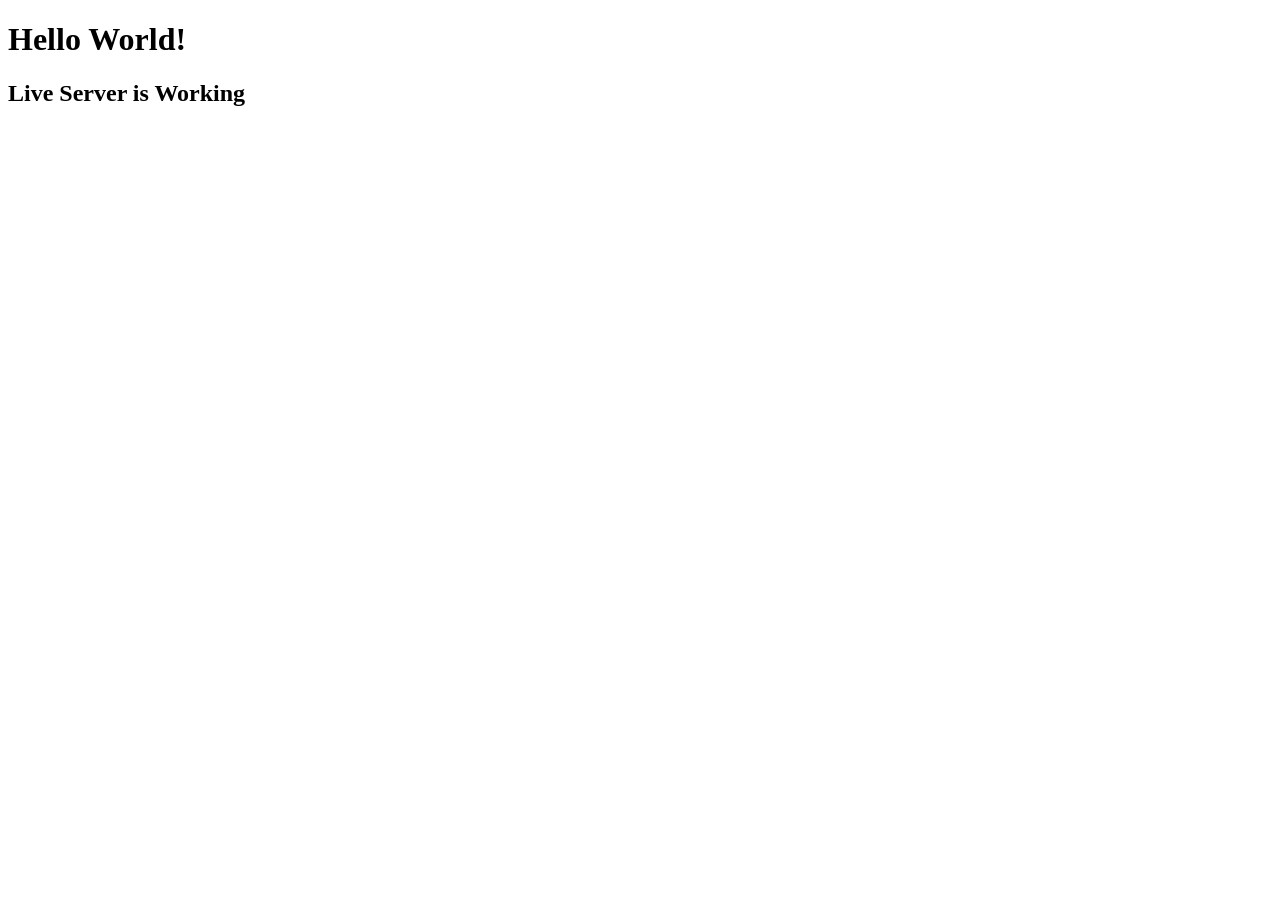
<file: frontend/index.html>
<!-- <h1>gta 5</h1>
<h2>gta 5</h2>
<h3>gta 5</h3>
<h4>gta 5</h4>
<h5>gta 5</h5>
<h6>gta 5</h6>
<p>introduction</p> -->
<!-- <h1 style="color: blue;">marks student</h1>
<table border="1">
    <tr>
        <th>name</th>
        <th>class</th>
        <th>marks</th>
    </tr>
    <tr>
        <td>rohith</td>
        <td>5th</td>
        <td>100</td>
    </tr>
    <tr>
        <td>rohith</td>
        <td>5th</td>
        <td>100</td>
    </tr>
    <tr>
        <td>rohith</td>
        <td>5th</td>
        <td>100</td>
    </tr>
    <tr>
        <td>rohith</td>
        <td>5th</td>
        <td>100</td>
    </tr>
    <tr>
        <td>rohith</td>
        <td>5th</td>
        <td>100</td>
    </tr>


</table> -->

<!-- <!DOCTYPE html>
<html lang="en">
<head>
    <meta charset="UTF-8">
    <meta name="viewport" content="width=device-width, initial-scale=1.0">
    <title>Document</title>
     <style>
        table
        {
            border-collapse: collapse;
            margin: 0% auto;
            padding: 20px;
            width: 800px;
            height: 300px;
        }
        th,td{
            background-color: palegreen;
            text-align: center;
        }
    </style> -->
<!-- <link rel="stylesheet" type="text/css" href="style.css">
</head>
<body>
    <table border="1">
    <tr>
        <th>name</th>
        <th>class</th>
        <th>marks</th>
    </tr>
    <tr>
        <td>rohith</td>
        <td>5th</td>
        <td>100</td>
    </tr>
    <tr>
        <td>rohith</td>
        <td>5th</td>
        <td>100</td>
    </tr>
    <tr>
        <td>rohith</td>
        <td>5th</td>
        <td>100</td>
    </tr>
    <tr>
        <td>rohith</td>
        <td>5th</td>
        <td>100</td>
    </tr>
    <tr>
        <td>rohith</td>
        <td>5th</td>
        <td>100</td>
    </tr>

    
</body>
</html>  -->


<!-- <!DOCTYPE html>
<html lang="en">
<head>
    <meta charset="UTF-8">
    <meta name="viewport" content="width=device-width, initial-scale=1.0">
    <title>Student Registration</title>
    <link rel="stylesheet" href="style1.css">
</head>
<body>

    <div class="container">
        <h1>Student Registration</h1>
        <p>Enter your details</p>
        <label>Enter your name:</label>
        <input type="text" placeholder="Enter your name" required>
        <br><br>

        <label>Enter your email:</label>
        <input type="email" placeholder="Enter your email" required>
        <br><br>

        <label>Enter your password:</label>
        <input type="password" placeholder="Enter password" required>
        <br><br>

        <button type="submit">Register</button>
        
    </div>

</body>
</html> -->

<!DOCTYPE html>
<html>
<head>
    <title>Test Page</title>
</head>
<body>

    <h1>Hello World!</h1>
    <h2>Live Server is Working</h2>

</body>
</html>
</file>
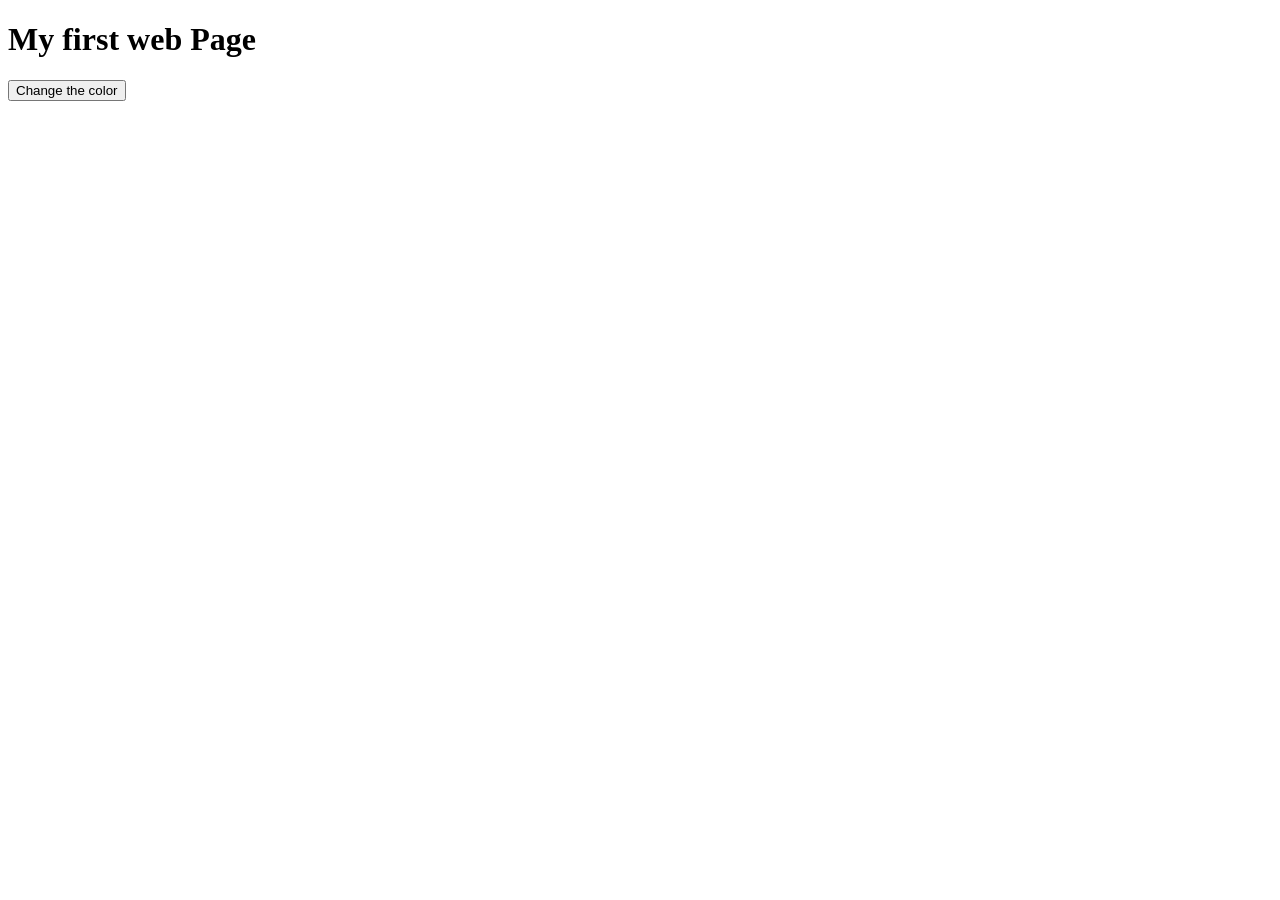
<file: frontend/index2.html>
<!-- <!DOCTYPE html>
<html lang="en">

<head>
    <meta charset="UTF-8">
    <meta name="viewport" content="width=device-width, initial-scale=1.0">
    <title>My Portfolio</title>
    <link rel="stylesheet" href="style1.css">
</head>

<body>

    <nav>
        <h2>My Portfolio</h2>

        <div class="link">
            <a href="#about">About</a>
            <a href="#education">Education</a>
            <a href="#document">Document</a>
            <a href="#skill">Skills</a>
        </div>
    </nav>

    <section id="about">
        <h1>About Me</h1>
        <p>Welcome to my portfolio website.</p>
        <button>contact me</button>
    </section>

    <section id="education">
        <h1>Education</h1>
        <p>My educational details.</p>
    </section>

    <section id="document">
        <h1>Documents</h1>
        <p>My certificates and documents.</p>
    </section>

    <section id="skill">
        <h1>My Skills</h1>
        <p>HTML, CSS, JavaScript</p>
    </section>

</body>
</html> -->


<!DOCTYPE html>
<html lang="en">

<head>
    <meta charset="UTF-8">
    <meta name="viewport" content="width=device-width, initial-scale=1.0">
    <title>Document</title>
    <script src="script.js"></script>
</head>

<body>

    <h1 id="title">My first web Page</h1>

    <button onmouseover="chagecolor()">Change the color</button>

</body>
</html>
</file>
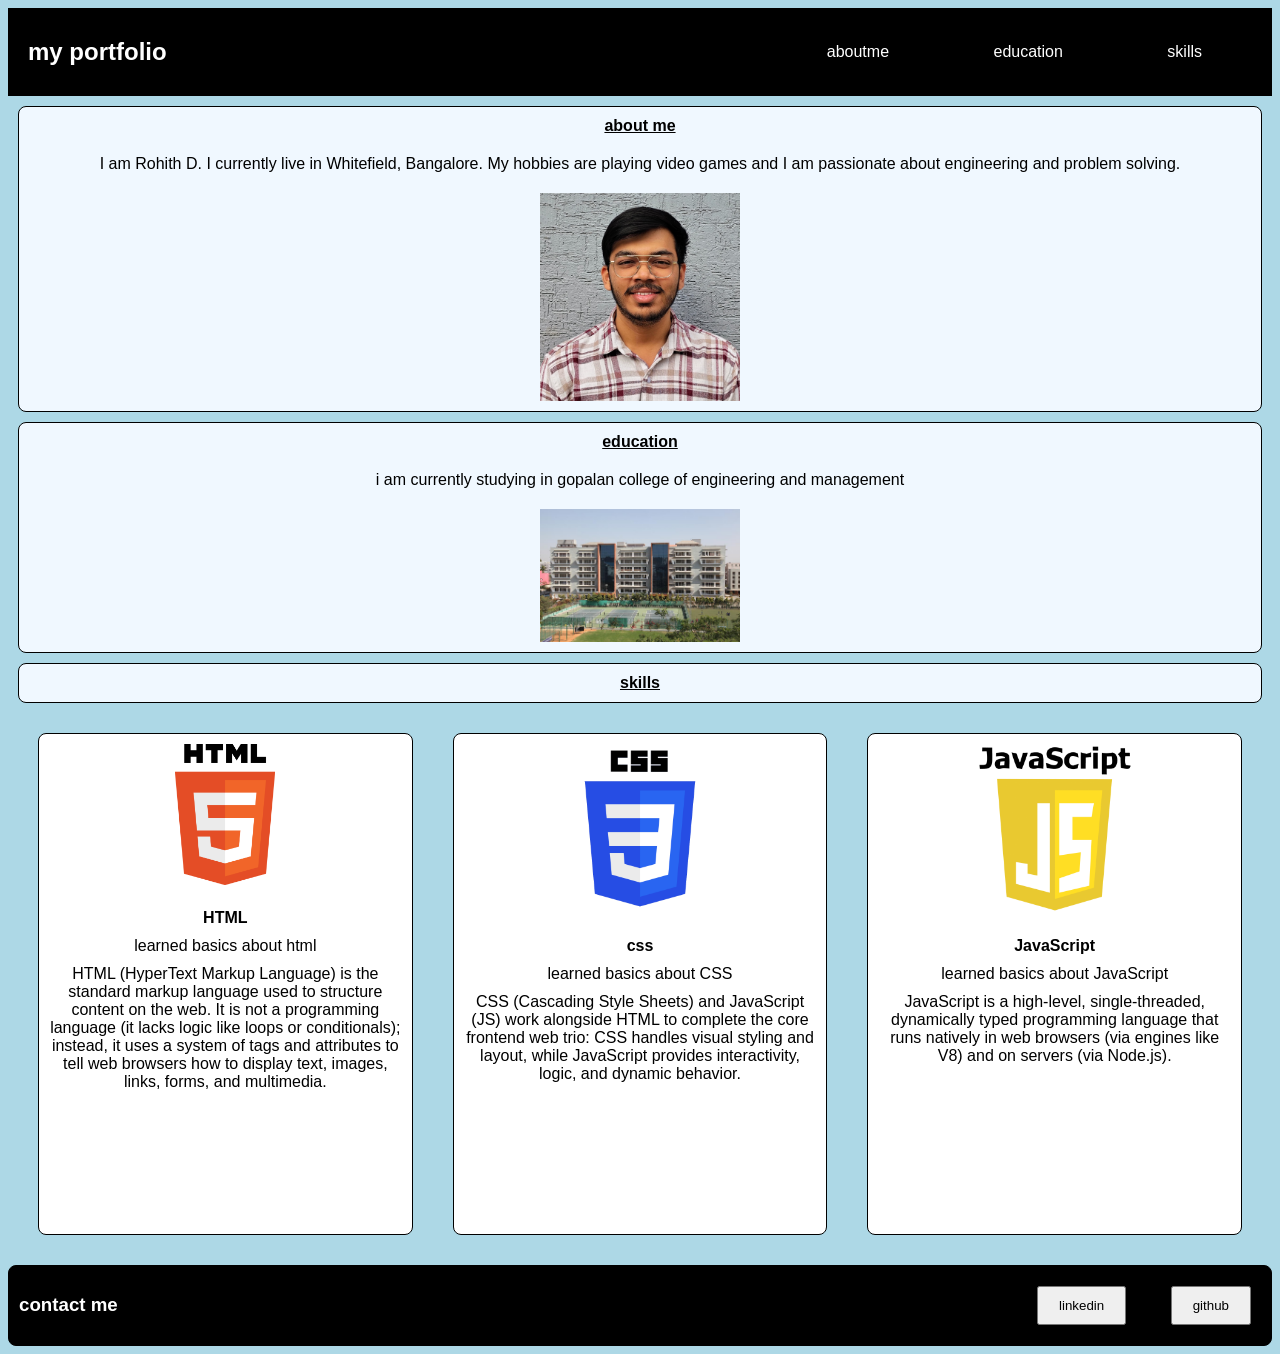
<file: frontend/index3.html>
<!DOCTYPE html>
<html lang="en">

<head>
    <meta charset="UTF-8">
    <meta name="viewport" content="width=device-width, initial-scale=1.0">
    <title>my portfolio</title>
    <link rel="stylesheet" type="text/css" href="style3.css">
    <script src="script2.js"></script>

</head>

<body>
    <nav>
        <h2>my portfolio</h2>
        <div class="container">
            <a href="#aboutme">aboutme</a>
            <a href="#education">education</a>
            <a href="skills">skills</a>
        </div>
    </nav>
    <div class="container1">
        <h4><u>about me</u></h4>
        <p>
            I am Rohith D. I currently live in Whitefield, Bangalore.
            My hobbies are playing video games and I am passionate
            about engineering and problem solving.
        </p>
        <img src="roh.jpg" width="200px">
    </div>
    <div class="container2">
        <h4><u>education</u></h4>
        <P>i am currently studying in gopalan college of engineering and management</P>
        <img src="gcem.jpg" width="200px">
    </div>
    <div class="container3">
        <h4><u>skills</u></h4>

    </div>
    <div class="card">
        <section id="html">
            <img src="html.png" alt="html.png" width="100px">
            <h4><b>HTML</b></h4>
            <p>learned basics about html</p>
            <P>HTML (HyperText Markup Language) is the standard markup language used to structure content on the web. It
                is not a programming language (it lacks logic like loops or conditionals); instead, it uses a system of
                tags and attributes to tell web browsers how to display text, images, links, forms, and multimedia.</P>
        </section>
        <section id="css">
            <img src="css.png" alt="css.png" width="300px">
            <h4><b>css</b></h4>
            <p>learned basics about CSS</p>
            <P>CSS (Cascading Style Sheets) and JavaScript (JS) work alongside HTML to complete the core frontend web
                trio: CSS handles visual styling and layout, while JavaScript provides interactivity, logic, and dynamic
                behavior.</P>
        </section>
        <section id="JavaScript">
            <img src="js.png" alt="js.png" width="300px">
            <h4><b>JavaScript</b></h4>
            <p>learned basics about JavaScript</p>
            <P>JavaScript is a high-level, single-threaded, dynamically typed programming language that runs natively in
                web browsers (via engines like V8) and on servers (via Node.js).</P>
        </section>



    </div>
    <div class="bottom">
        <h3>contact me</h3>
        <div class="href">
            <button onclick="linkedin()">linkedin</button>
            <button onclick="github()">github</button>
        </div>
    </div>



</body>

</html>
</file>
<file: frontend/style.css>
table
        {
            border-collapse: collapse;
            margin: 0% auto;
            padding: 20px;
            width: 800px;
            height: 300px;
            border: 1px solid green;
        }
        th,td{
            background-color: gold;
            text-align: center;
        }
</file>
<file: frontend/style1.css>
/* h1{
    color: green;
    text-align: center;
    font-size: 40px;
    font-family: Arial, Helvetica, sans-serif;

}
body
{
    background-color: lightblue;
    font-family: Arial, Helvetica, sans-serif;
}
p
{
    font-size: 20px;
    text-align: center;
}
div
{
    text-align: center;
    border: 2px solid black;
    border-radius: 10px;
    margin: 50px;
    padding: 10px 20px;

}
button
{
    background-color: blue;
    color: white;
    padding: 10px 20px;
    border: none;
    border-radius: 8px;
    cursor: pointer;

}
.container
{
    background-color: white;
    width: min(100% - 32px, 420px);
    margin: 64px auto;
    padding: 32px;
    border: 1px solid rgba(25, 70, 90, 0.12);
    border-radius: 16px;
    box-shadow: 0 12px 32px rgba(25, 70, 90, 0.14);
    box-sizing: border-box;
}
label
{
    display: block;
    margin: 14px 0 7px;
    color: #263746;
    font-size: 14px;
    font-weight: 600;
}
input
{
    display: block;
    width: 100%;
    padding: 13px 14px;
    border: 1px solid #cbd5df;
    border-radius: 9px;
    background-color: #f8fafc;
    color: #263746;
    font: inherit;
    box-sizing: border-box;
    transition: border-color 160ms ease, box-shadow 160ms ease, background-color 160ms ease;
}
input:focus
{
    outline: none;
    border-color: #16834a;
    background-color: white;
    box-shadow: 0 0 0 3px rgba(22, 131, 74, 0.16);
} */

body {
    margin: 0;
    font-family: Arial, sans-serif;
    background-color: lightblue;
}

nav {
    background-color: black;
    color: white;
    padding: 15px;
    display: flex;
    justify-content: space-between;
    align-items: center;
}

.link a {
    color: white;
    text-decoration: none;
    margin: 15px;
}

.link a:hover {
    color: yellow;
}

section {
    padding: 50px;
    text-align: center;
}
button
{
    background-color: blue;
    border: 1px solid black;
    border-radius: 8px;
    color: white;
    cursor: pointer;
}
@media (max-width: 768px) {

    nav {
        flex-direction: column;
        text-align: center;
    }

    .link {
        display: flex;
        flex-direction: column;
        gap: 10px;
    }

    .link a {
        margin: 5px;
    }

    section {
        padding: 20px;
        text-align: center;
    }

    h1 {
        font-size: 24px;
    }

    h2 {
        font-size: 20px;
    }

    p {
        font-size: 14px;
    }

    img {
        max-width: 100%;
        height: auto;
    }
}
</file>
<file: frontend/style3.css>
.card
{
    display: flex;
    justify-content: center;
    margin: 10px;
}
body{
    text-align: center;
    background-color:lightblue;
    font-family: Arial, Helvetica, sans-serif;
}
nav
{
    display: flex;
    background-color: black;
    justify-content: space-between;
    align-items: center;
    padding: 10px 20px;
}
h2{
    color: white;
}
.card section
{
    background-color: white;
    border: 1px solid black;
    margin: 20px;
    border-radius: 8px;
    height: 500px;
    width: 500px;
}
.container a
{
    margin: 50px;
    text-decoration: none;
    color: white;
}
.container1,.container2,.container3
{
    background-color: aliceblue;
    border: 1px solid black;
    border-radius: 8px;
    margin: 10px;
    display: flex;
    flex-direction: column;
    align-items: center;
}
img
{
    margin: 10px;
}
p
{
    text-align: center;
    margin: 10px;
}
h4{
    text-align: center;
    margin: 10px;
}
.bottom
{
    display: flex;
    justify-content: space-between;
    background-color: black;
    border: 1px solid black;
    align-items: center;
    border-radius: 8px;

}
h3
{
    margin: 10px;
    color: white;
}
.href button
{
    margin: 20px;
    padding: 10px 20px;
    cursor: pointer;
}
</file>
